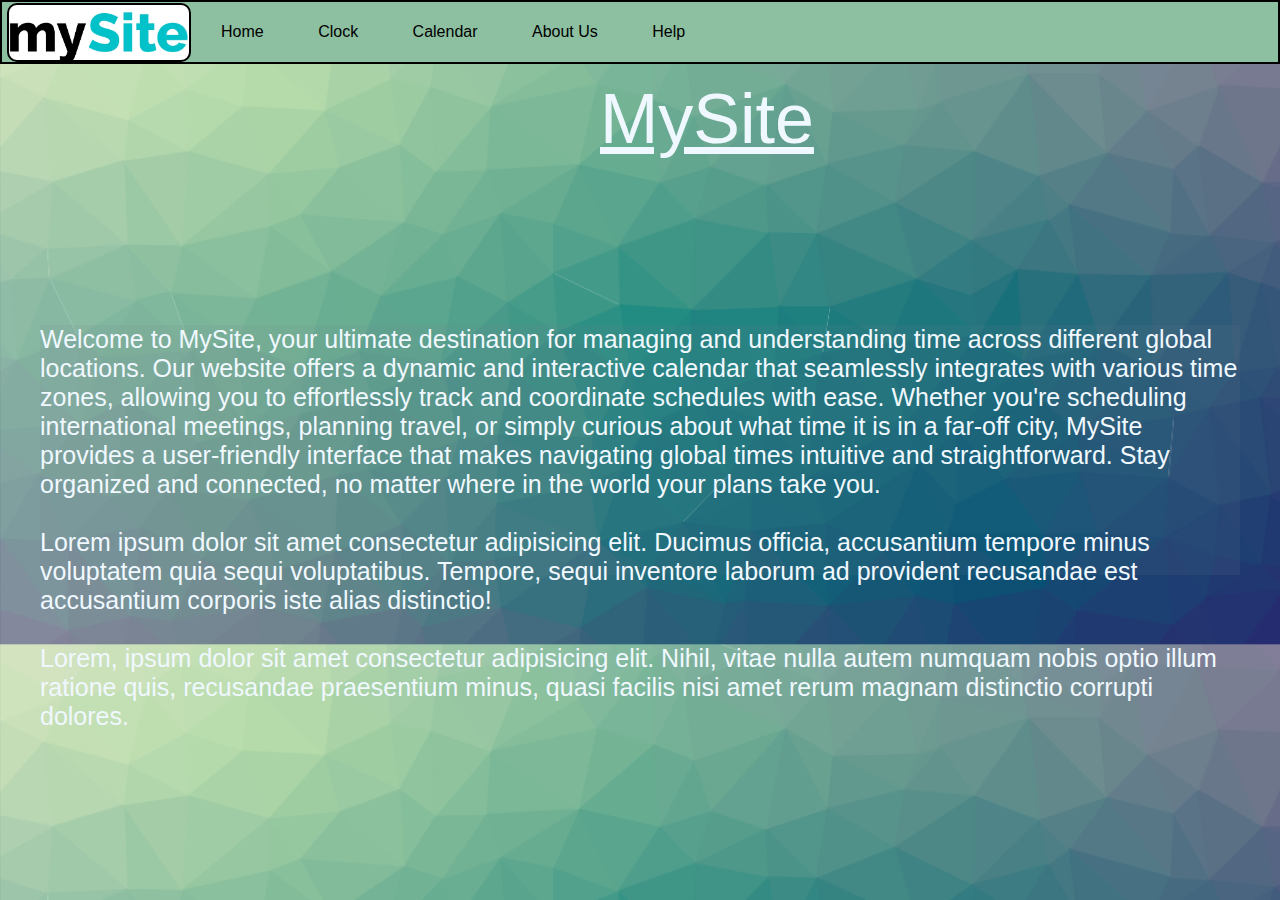
<file: index.html>
<!DOCTYPE html>
<html lang="en">
  <head>
    <meta charset="UTF-8" />
    <meta name="viewport" content="width=device-width, initial-scale=1.0" />
    <title>MySite</title>
    <link rel="stylesheet" href="one.css" />
  </head>
  <body>
    <div class="navbar">
      <div class="nav_logo"></div>
      <ul>
        <li><a href="index.html">Home</a></li>
        <li><a href="clock.html">Clock</a></li>
        <li><a href="calendar.html">Calendar</a></li>
        <li><a href="#">About Us</a></li>
        <li><a href="#">Help</a></li>
      </ul>
    </div>

    <div class="hd">MySite</div>

    <div class="hero">
      <p>
        Welcome to MySite, your ultimate destination for managing and
        understanding time across different global locations. Our website offers
        a dynamic and interactive calendar that seamlessly integrates with
        various time zones, allowing you to effortlessly track and coordinate
        schedules with ease. Whether you're scheduling international meetings,
        planning travel, or simply curious about what time it is in a far-off
        city, MySite provides a user-friendly interface that makes navigating
        global times intuitive and straightforward. Stay organized and
        connected, no matter where in the world your plans take you.<br /><br>
        Lorem ipsum dolor sit amet consectetur adipisicing elit. Ducimus
        officia, accusantium tempore minus voluptatem quia sequi voluptatibus.
        Tempore, sequi inventore laborum ad provident recusandae est accusantium
        corporis iste alias distinctio!<br /><br>
        
        Lorem, ipsum dolor sit amet consectetur adipisicing elit. Nihil, vitae
        nulla autem numquam nobis optio illum ratione quis, recusandae
        praesentium minus, quasi facilis nisi amet rerum magnam distinctio
        corrupti dolores.
      </p>
    </div>
  </body>
</html>
</file>
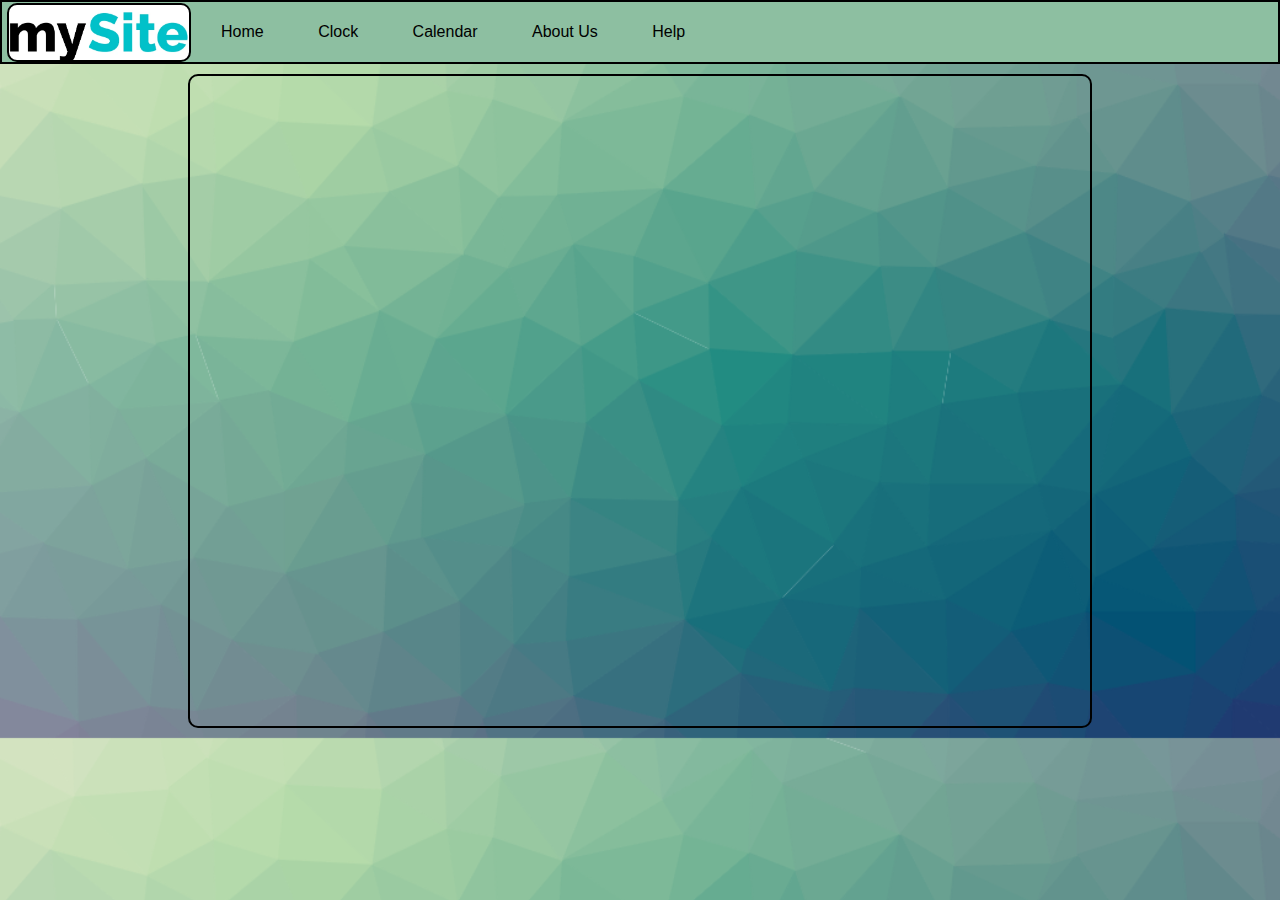
<file: calendar.html>
<!DOCTYPE html>
<html lang="en">
  <head>
    <meta charset="UTF-8" />
    <meta name="viewport" content="width=device-width, initial-scale=1.0" />
    <title>Calendar</title>
    <link rel="stylesheet" href="calendar.css" />
  </head>
  <body>
    <div class="navbar">
      <div class="nav_logo"></div>
      <ul>
        <li><a href="index.html">Home</a></li>
        <li><a href="clock.html">Clock</a></li>
        <li><a href="calendar.html">Calendar</a></li>
        <li><a href="#">About Us</a></li>
        <li><a href="#">Help</a></li>
      </ul>
    </div>
    <div class="cal">
      <iframe
        src="https://calendar.google.com/calendar/embed?height=600&wkst=2&ctz=UTC&bgcolor=%23ffffff&showTz=0&showPrint=0&title=Calendar&src=ZW4uaW5kaWFuI2hvbGlkYXlAZ3JvdXAudi5jYWxlbmRhci5nb29nbGUuY29t&color=%230B8043"
      ></iframe>
    </div>
  </body>
</html>
</file>
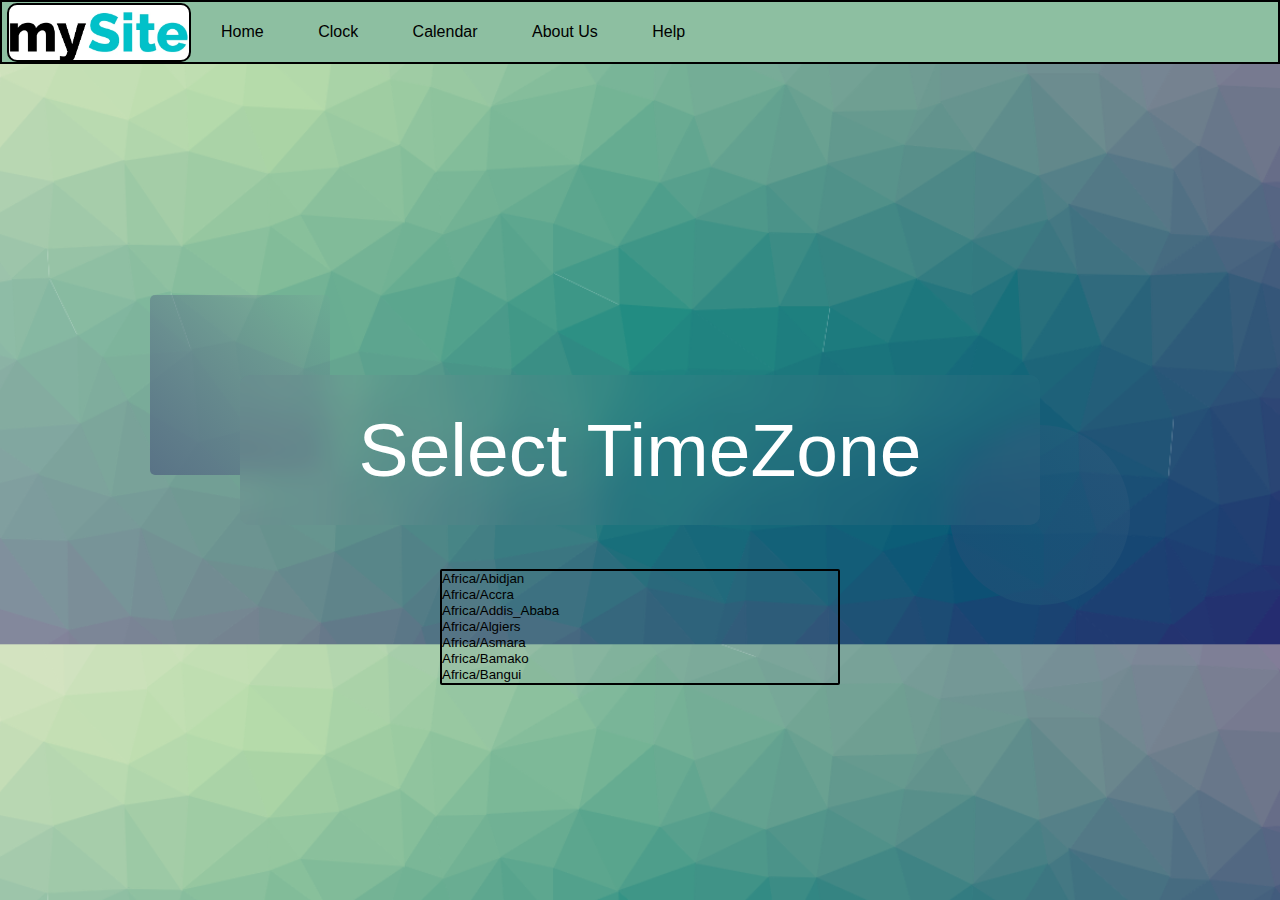
<file: clock.html>
<!DOCTYPE html>
<html lang="en">
<head>
    <meta charset="UTF-8">
    <meta name="viewport" content="width=device-width, initial-scale=1.0">
    <title>Clock</title>
    <link rel="stylesheet" href="clock.css">
</head>
<body>
    <div class="navbar">
        <div class="nav_logo">

        </div>
        <ul>
            <li><a href="index.html">Home</a></li>
            <li><a href="clock.html">Clock</a></li>
            <li><a href="calendar.html">Calendar</a></li>
            <li><a href="#">About Us</a></li>
            <li><a href="#">Help</a></li>
        </ul>
    </div>
    
    <div class="container">
        <div class="clock">
            <span id="hrs">Select TimeZone</span>
        </div>
    </div>

    <div class="dropdown">
        <form name="f">
            <select name="tz" onchange="dis()" size="7" >
    
            </select>
        </form>
        </div>

    <script src="clock.js"></script>
</body>
</html>
</file>
<file: one.css>
*{
    padding: 0px;
    margin: 0px;
    font-family: Arial, Helvetica, sans-serif;
}

body{
    background-image: url("./images/bg.png");
    background-size: cover;
}

.navbar{
    border: 2px solid black;
    height: 60px;
    background-color: #8dbfa1;
    color: white;
    display: flex;
    justify-content: left;
    align-items: center;
}

.nav_logo{
    margin:5px;
    background-image: url("./images/nav-logo.webp");
    background-size: cover;
    height: 55px;
    width: 180px;
    border: 2px solid black;
    border-radius: 10px;
}

ul{
    list-style: none;
    text-decoration: none;
}
ul li{
    display: inline-block;
    position: relative;
}
ul li a{
    display: block;
    padding: 20px 25px;
    text-decoration: none;
    text-align: center;
    color: black;
}
ul li a:hover{
    background-color: #b3d9aa;
}

.hd{
    position: relative;
    top:15px;
    left: 600px;
    font-size: 70px;
    text-decoration: underline;
    color: aliceblue;
}

.hero{
    position: absolute;
    width: 1200px;
    height: 250px;
    top: 50%;
    left: 50%;
    background: rgba(121,126,146,0.11);
    transform: translate(-50%,-50%);
    backdrop-filter: blur(40%);
    font-size: 25px;
    color: aliceblue;
}
</file>
<file: calendar.css>
*{
    padding: 0px;
    margin: 0px;
    font-family: Arial, Helvetica, sans-serif;
}

body{
    background-image: url("./images/bg.png");
    background-size: cover;
}

.navbar{
    border: 2px solid black;
    height: 60px;
    background-color: #8dbfa1;
    color: white;
    display: flex;
    align-items: center;
    justify-content: left;
}

.nav_logo{
    margin:5px;
    background-image: url("./images/nav-logo.webp");
    background-size: cover;
    height: 55px;
    width: 180px;
    border: 2px solid black;
    border-radius: 10px;
}

ul{
    list-style: none;
    text-decoration: none;
}

ul li{
    display: inline-block;
    position: relative;
}

ul li a{
    display: block;
    padding: 20px 25px;
    text-decoration: none;
    text-align: center;
    color: black;
}

ul li a:hover{
    background-color: #b3d9aa;
}

.cal{
    margin: 10px;
    display: flex;
    align-items: center;
    justify-content: center;
}

iframe{
    border: 2px solid black;
    border-radius: 10px;
    height: 650px;
    width: 900px;
}
</file>
<file: clock.css>
*{
    padding: 0px;
    margin: 0px;
    font-family: Arial, Helvetica, sans-serif;
}

body{
    background-image: url("./images/bg.png");
    background-size: cover;
}

.navbar{
    border: 2px solid black;
    height: 60px;
    background-color: #8dbfa1;
    color: white;
    display: flex;
    align-items: center;
    justify-content: left;
}

.nav_logo{
    margin: 5px;
    background-image: url("./images/nav-logo.webp");
    background-size: cover;
    height: 55px;
    width: 180px;
    border: 2px solid black;
    border-radius: 10px;
}

ul{
    list-style: none;
    text-decoration: none;
}

ul li{
    display: inline-block;
    position: relative;
}

ul li a{
    display: block;
    padding: 20px 25px;
    text-decoration: none;
    text-align: center;
    color: black;
}

ul li a:hover{
    background-color: #b3d9aa;
}


.clock{
    color: white;
    position: relative;
}

.container{
    width: 800px;
    height: 150px;
    position: absolute;
    top: 50%;
    left: 50%;
    transform: translate(-50%,-50%);
}

.clock{
    width: 100%;
    height: 100%;
    background: rgba(121,126,146,0.11);
    border-radius: 10px;
    display: flex;
    align-items: center;
    justify-content: center;
    backdrop-filter: blur(15px);
}

.container::before{
    content: '';
    width: 180px;
    height: 180px;
    background: linear-gradient(45deg,rgba(89,115,134,1.25),rgba(125,157,158,0.11));
    border-radius: 5px;
    position: absolute;
    left: -90px;
    top: -80px;
    z-index: -1;
}

.container::after{
    content: '';
    width: 180px;
    height: 180px;
    background: linear-gradient(45deg,rgba(26,79,117,1.25),rgba(124,124,149,0.11));
    border-radius: 50%;
    position: absolute;
    right: -90px;
    bottom: -80px;
    z-index: -1;
}

.clock span{
    font-size: 75px;
    width: 900px;
    display: flex;
    align-items: center;
    justify-content: center;
    
}

.clock span::after{
    font-size: 16px;
    position: absolute;
    bottom: -5px;
    left: 50%;
    transform: translateX(-50%);
}

.dropdown{
    margin: 5px;
    position: relative;
    top: 500px;
    display: flex;
    align-items: center;
    justify-content: center;
    position: relative;
}


select{
    border: 2px solid black;
    width: 400px;
    background: rgba(121,126,146,0.11);
}
</file>
